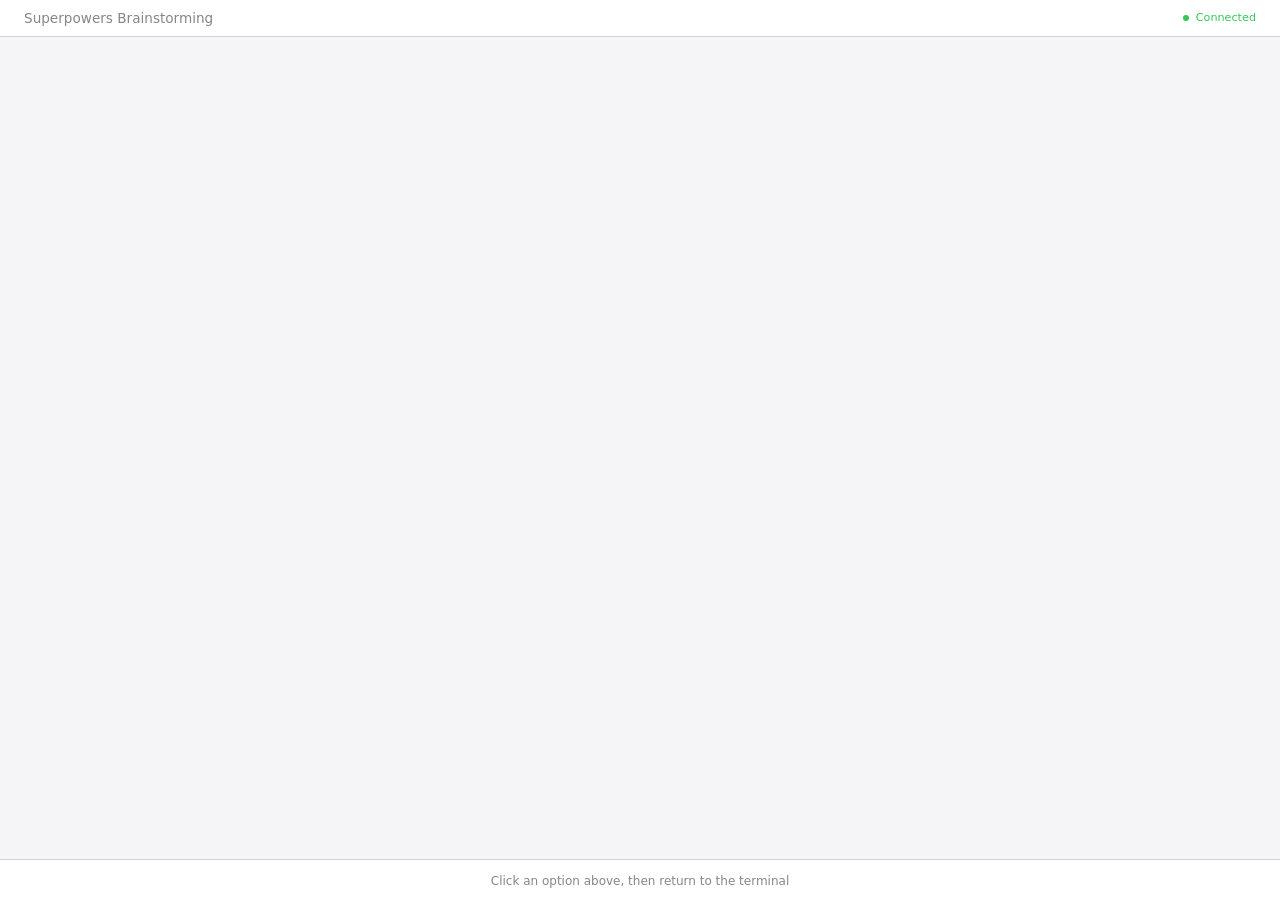
<file: .agents/skills/brainstorming/scripts/frame-template.html>
<!DOCTYPE html>
<html>
<head>
  <meta charset="utf-8">
  <title>Superpowers Brainstorming</title>
  <style>
    /*
     * BRAINSTORM COMPANION FRAME TEMPLATE
     *
     * This template provides a consistent frame with:
     * - OS-aware light/dark theming
     * - Fixed header and selection indicator bar
     * - Scrollable main content area
     * - CSS helpers for common UI patterns
     *
     * Content is injected via placeholder comment in #claude-content.
     */

    * { box-sizing: border-box; margin: 0; padding: 0; }
    html, body { height: 100%; overflow: hidden; }

    /* ===== THEME VARIABLES ===== */
    :root {
      --bg-primary: #f5f5f7;
      --bg-secondary: #ffffff;
      --bg-tertiary: #e5e5e7;
      --border: #d1d1d6;
      --text-primary: #1d1d1f;
      --text-secondary: #86868b;
      --text-tertiary: #aeaeb2;
      --accent: #0071e3;
      --accent-hover: #0077ed;
      --success: #34c759;
      --warning: #ff9f0a;
      --error: #ff3b30;
      --selected-bg: #e8f4fd;
      --selected-border: #0071e3;
    }

    @media (prefers-color-scheme: dark) {
      :root {
        --bg-primary: #1d1d1f;
        --bg-secondary: #2d2d2f;
        --bg-tertiary: #3d3d3f;
        --border: #424245;
        --text-primary: #f5f5f7;
        --text-secondary: #86868b;
        --text-tertiary: #636366;
        --accent: #0a84ff;
        --accent-hover: #409cff;
        --selected-bg: rgba(10, 132, 255, 0.15);
        --selected-border: #0a84ff;
      }
    }

    body {
      font-family: system-ui, -apple-system, BlinkMacSystemFont, sans-serif;
      background: var(--bg-primary);
      color: var(--text-primary);
      display: flex;
      flex-direction: column;
      line-height: 1.5;
    }

    /* ===== FRAME STRUCTURE ===== */
    .header {
      background: var(--bg-secondary);
      padding: 0.5rem 1.5rem;
      display: flex;
      justify-content: space-between;
      align-items: center;
      border-bottom: 1px solid var(--border);
      flex-shrink: 0;
    }
    .header h1 { font-size: 0.85rem; font-weight: 500; color: var(--text-secondary); }
    .header .status { font-size: 0.7rem; color: var(--success); display: flex; align-items: center; gap: 0.4rem; }
    .header .status::before { content: ''; width: 6px; height: 6px; background: var(--success); border-radius: 50%; }

    .main { flex: 1; overflow-y: auto; }
    #claude-content { padding: 2rem; min-height: 100%; }

    .indicator-bar {
      background: var(--bg-secondary);
      border-top: 1px solid var(--border);
      padding: 0.5rem 1.5rem;
      flex-shrink: 0;
      text-align: center;
    }
    .indicator-bar span {
      font-size: 0.75rem;
      color: var(--text-secondary);
    }
    .indicator-bar .selected-text {
      color: var(--accent);
      font-weight: 500;
    }

    /* ===== TYPOGRAPHY ===== */
    h2 { font-size: 1.5rem; font-weight: 600; margin-bottom: 0.5rem; }
    h3 { font-size: 1.1rem; font-weight: 600; margin-bottom: 0.25rem; }
    .subtitle { color: var(--text-secondary); margin-bottom: 1.5rem; }
    .section { margin-bottom: 2rem; }
    .label { font-size: 0.7rem; color: var(--text-secondary); text-transform: uppercase; letter-spacing: 0.05em; margin-bottom: 0.5rem; }

    /* ===== OPTIONS (for A/B/C choices) ===== */
    .options { display: flex; flex-direction: column; gap: 0.75rem; }
    .option {
      background: var(--bg-secondary);
      border: 2px solid var(--border);
      border-radius: 12px;
      padding: 1rem 1.25rem;
      cursor: pointer;
      transition: all 0.15s ease;
      display: flex;
      align-items: flex-start;
      gap: 1rem;
    }
    .option:hover { border-color: var(--accent); }
    .option.selected { background: var(--selected-bg); border-color: var(--selected-border); }
    .option .letter {
      background: var(--bg-tertiary);
      color: var(--text-secondary);
      width: 1.75rem; height: 1.75rem;
      border-radius: 6px;
      display: flex; align-items: center; justify-content: center;
      font-weight: 600; font-size: 0.85rem; flex-shrink: 0;
    }
    .option.selected .letter { background: var(--accent); color: white; }
    .option .content { flex: 1; }
    .option .content h3 { font-size: 0.95rem; margin-bottom: 0.15rem; }
    .option .content p { color: var(--text-secondary); font-size: 0.85rem; margin: 0; }

    /* ===== CARDS (for showing designs/mockups) ===== */
    .cards { display: grid; grid-template-columns: repeat(auto-fit, minmax(280px, 1fr)); gap: 1rem; }
    .card {
      background: var(--bg-secondary);
      border: 1px solid var(--border);
      border-radius: 12px;
      overflow: hidden;
      cursor: pointer;
      transition: all 0.15s ease;
    }
    .card:hover { border-color: var(--accent); transform: translateY(-2px); box-shadow: 0 4px 12px rgba(0,0,0,0.1); }
    .card.selected { border-color: var(--selected-border); border-width: 2px; }
    .card-image { background: var(--bg-tertiary); aspect-ratio: 16/10; display: flex; align-items: center; justify-content: center; }
    .card-body { padding: 1rem; }
    .card-body h3 { margin-bottom: 0.25rem; }
    .card-body p { color: var(--text-secondary); font-size: 0.85rem; }

    /* ===== MOCKUP CONTAINER ===== */
    .mockup {
      background: var(--bg-secondary);
      border: 1px solid var(--border);
      border-radius: 12px;
      overflow: hidden;
      margin-bottom: 1.5rem;
    }
    .mockup-header {
      background: var(--bg-tertiary);
      padding: 0.5rem 1rem;
      font-size: 0.75rem;
      color: var(--text-secondary);
      border-bottom: 1px solid var(--border);
    }
    .mockup-body { padding: 1.5rem; }

    /* ===== SPLIT VIEW (side-by-side comparison) ===== */
    .split { display: grid; grid-template-columns: 1fr 1fr; gap: 1.5rem; }
    @media (max-width: 700px) { .split { grid-template-columns: 1fr; } }

    /* ===== PROS/CONS ===== */
    .pros-cons { display: grid; grid-template-columns: 1fr 1fr; gap: 1rem; margin: 1rem 0; }
    .pros, .cons { background: var(--bg-secondary); border-radius: 8px; padding: 1rem; }
    .pros h4 { color: var(--success); font-size: 0.85rem; margin-bottom: 0.5rem; }
    .cons h4 { color: var(--error); font-size: 0.85rem; margin-bottom: 0.5rem; }
    .pros ul, .cons ul { margin-left: 1.25rem; font-size: 0.85rem; color: var(--text-secondary); }
    .pros li, .cons li { margin-bottom: 0.25rem; }

    /* ===== PLACEHOLDER (for mockup areas) ===== */
    .placeholder {
      background: var(--bg-tertiary);
      border: 2px dashed var(--border);
      border-radius: 8px;
      padding: 2rem;
      text-align: center;
      color: var(--text-tertiary);
    }

    /* ===== INLINE MOCKUP ELEMENTS ===== */
    .mock-nav { background: var(--accent); color: white; padding: 0.75rem 1rem; display: flex; gap: 1.5rem; font-size: 0.9rem; }
    .mock-sidebar { background: var(--bg-tertiary); padding: 1rem; min-width: 180px; }
    .mock-content { padding: 1.5rem; flex: 1; }
    .mock-button { background: var(--accent); color: white; border: none; padding: 0.5rem 1rem; border-radius: 6px; font-size: 0.85rem; }
    .mock-input { background: var(--bg-primary); border: 1px solid var(--border); border-radius: 6px; padding: 0.5rem; width: 100%; }
  </style>
</head>
<body>
  <div class="header">
    <h1><a href="https://github.com/obra/superpowers" style="color: inherit; text-decoration: none;">Superpowers Brainstorming</a></h1>
    <div class="status">Connected</div>
  </div>

  <div class="main">
    <div id="claude-content">
      <!-- CONTENT -->
    </div>
  </div>

  <div class="indicator-bar">
    <span id="indicator-text">Click an option above, then return to the terminal</span>
  </div>

</body>
</html>
</file>
